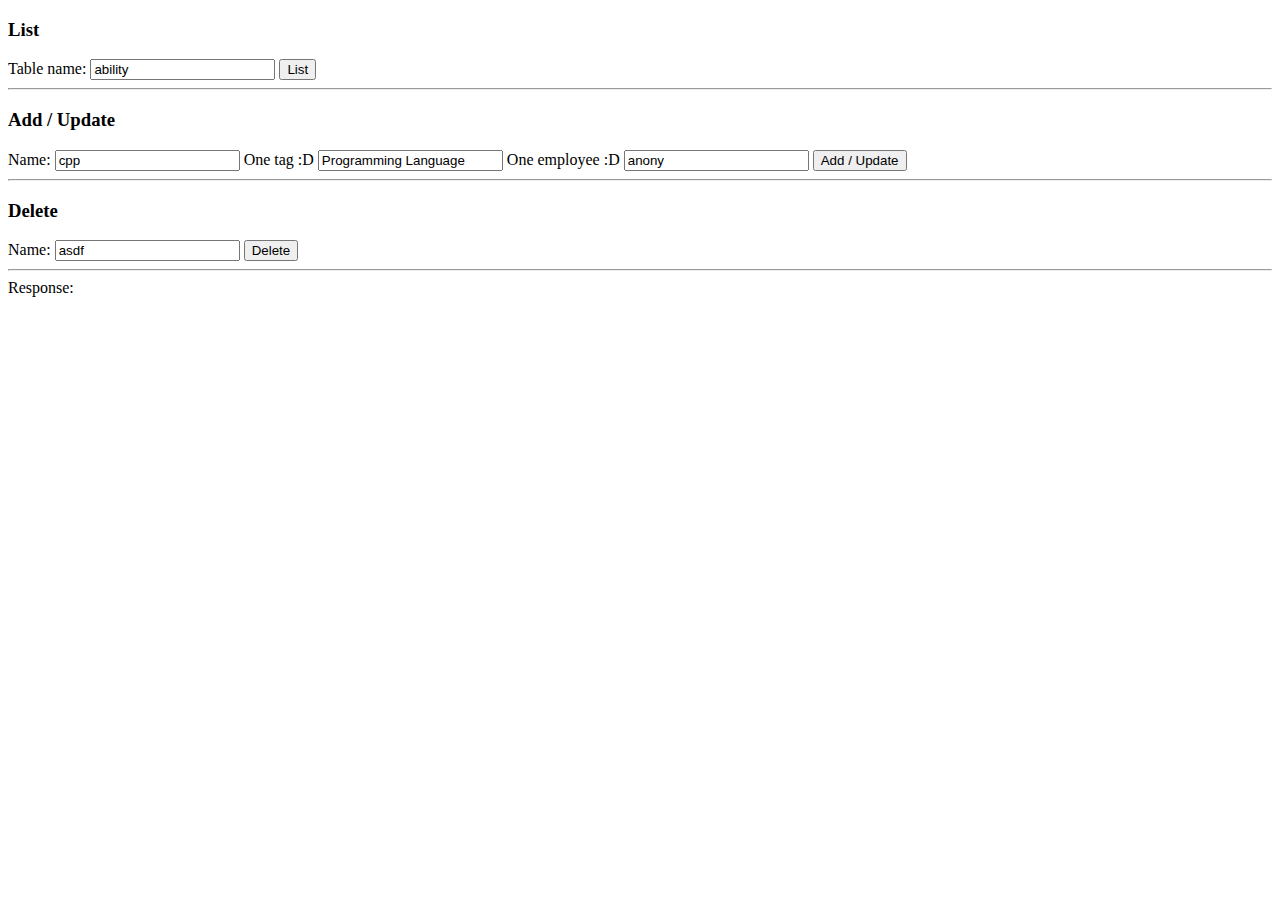
<file: aws/serverless/index.html>
<!DOCTYPE html>  
<html>  
  <head>      
    <script src="https://code.jquery.com/jquery-2.1.4.min.js"></script>
    <script>
      $(document).ready(function() {
        $(".submit").click(function() {
          inputObj = {
            TableName: $(".table").val()
          }

          $.ajax({
            url: "[...].amazonaws.com/prod/abilities", 
            method: "GET", 
            data: inputObj,
            success: function (response) {
              var tableContent = "<table><tr><th>Name</th><th>Tags</th><th>Employees</th></tr>"

              $.each(response.Items, function(idx, item){
     			tableContent += "<tr><td>" + item.name + "</td>"
     			tableContent += "<td>" + JSON.stringify(item.tags) + "</td>"
     			tableContent += "<td>" + JSON.stringify(item.employees) + "</td></tr>"
   			  });

              tableContent += "</table>"

              $(".msg").html(tableContent)
            }
          })
        })

        $(".update").click(function() {
          inputObj = {
        	  "TableName": "ability",
    		  "Item": {
        	  	name: $(".a-name").val(),
            	tags: [ $(".tag").val() ] ,
            	employees: [ $(".employee").val() ]
    		  }
		    }

          $.ajax({
            url: "[...].amazonaws.com/prod/abilities", 
            method: "POST", 
            data: JSON.stringify(inputObj),
            success: function (response) {
              $(".msg").text(response.statusCode)
            }
          })
        })

        $(".delete").click(function() {
          inputObj = {
        	  TableName: "ability",
    		  Key: {
        	  	name: $(".d-name").val()
    		  }
		    }

          $.ajax({
            url: "[...].amazonaws.com/prod/abilities", 
            method: "DELETE", 
            data: JSON.stringify(inputObj),
    		//dataType: 'jsonp',
            success: function (response) {
              $(".msg").text(response.statusCode)
            }
          })
        })

      })
    </script>
  </head>

  <body>
  	<h3> List </h3> 	
    Table name: <input type="text" class="table" value="ability" />
    <button class="submit">List</button>
    <hr />

    <h3> Add / Update </h3>
    Name: <input type="text" class="a-name" value="cpp"/>
    One tag :D <input type="text" class="tag" value="Programming Language"/>
    One employee :D <input type="text" class="employee" value="anony"/>
    <button class="update">Add / Update</button>
    <hr />

    <h3> Delete </h3>
    Name: <input type="text" class="d-name" value="asdf"/>
    <button class="delete">Delete</button>
    <hr />

    Response:
    <div class="msg"></div>
  </body>
</html>
</file>
